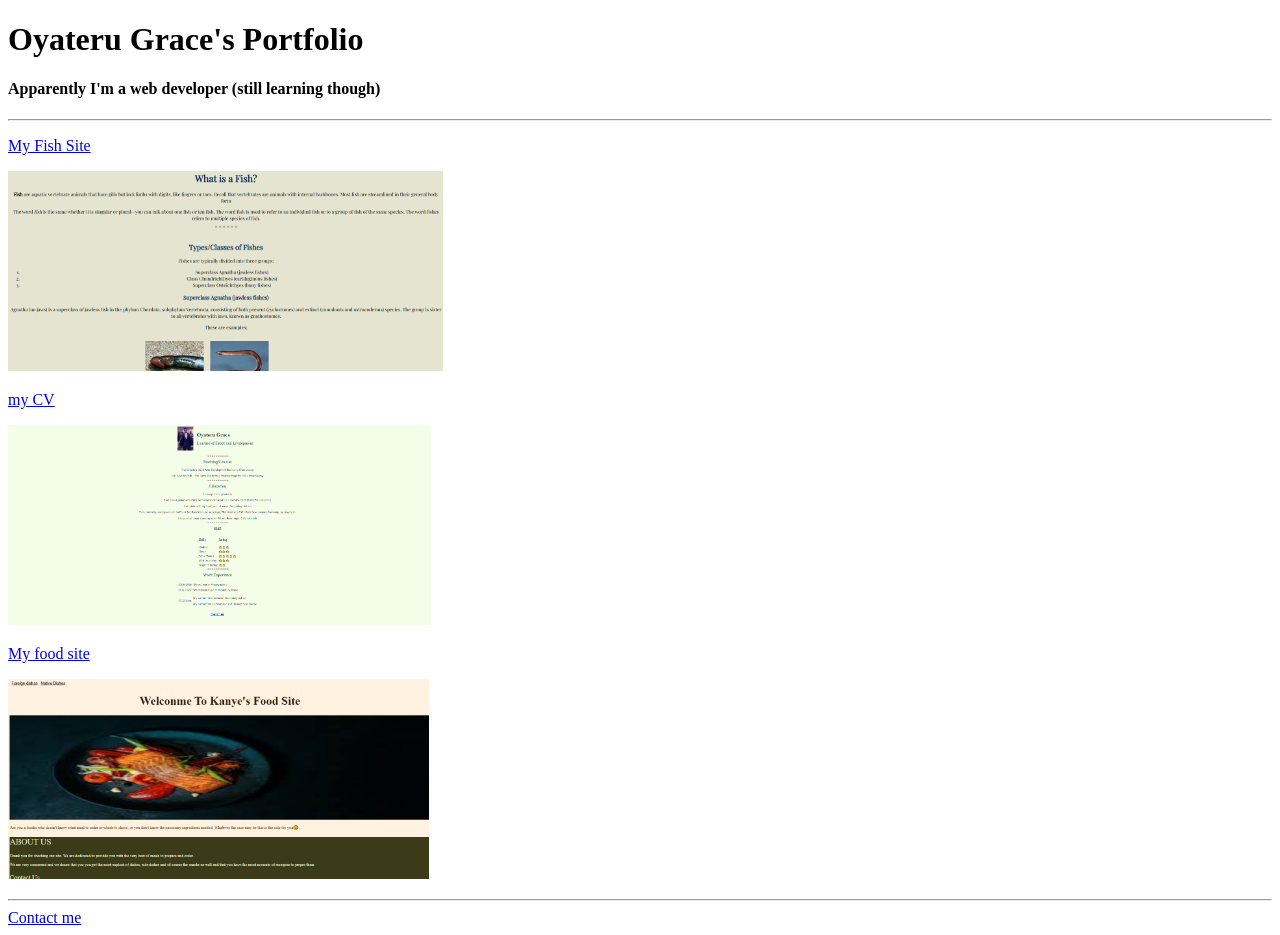
<file: index.html>
<!DOCTYPE html>
<html lang="en">
<head>
    <meta charset="UTF-8">
    <meta name="viewport" content="width=device-width, initial-scale=1.0">
    <title>Document</title>
</head>
<body>
    <h1>Oyateru Grace's Portfolio</h1>
    <h4>Apparently I'm a web developer (still learning though)</h4>
    <hr>
    <p><a href="./Fresh Start 1/first.html"> My Fish Site</a></p>
    <p><img height="200" src="photo 1.png" alt="Fish site"></p>
    <p><a href="./My CV/index.html">my CV</a></p>
    <p><img height="200" src="photo 2.png" alt="my cv"></p>
    <p><a href="./Food project/index.html">My food site</a></p>
    <p><img height="200" src="photo 3.png" alt="food site"></p>
    <hr>
    <a href="contactme.html"> Contact me </a>
</body>
</html>
</file>
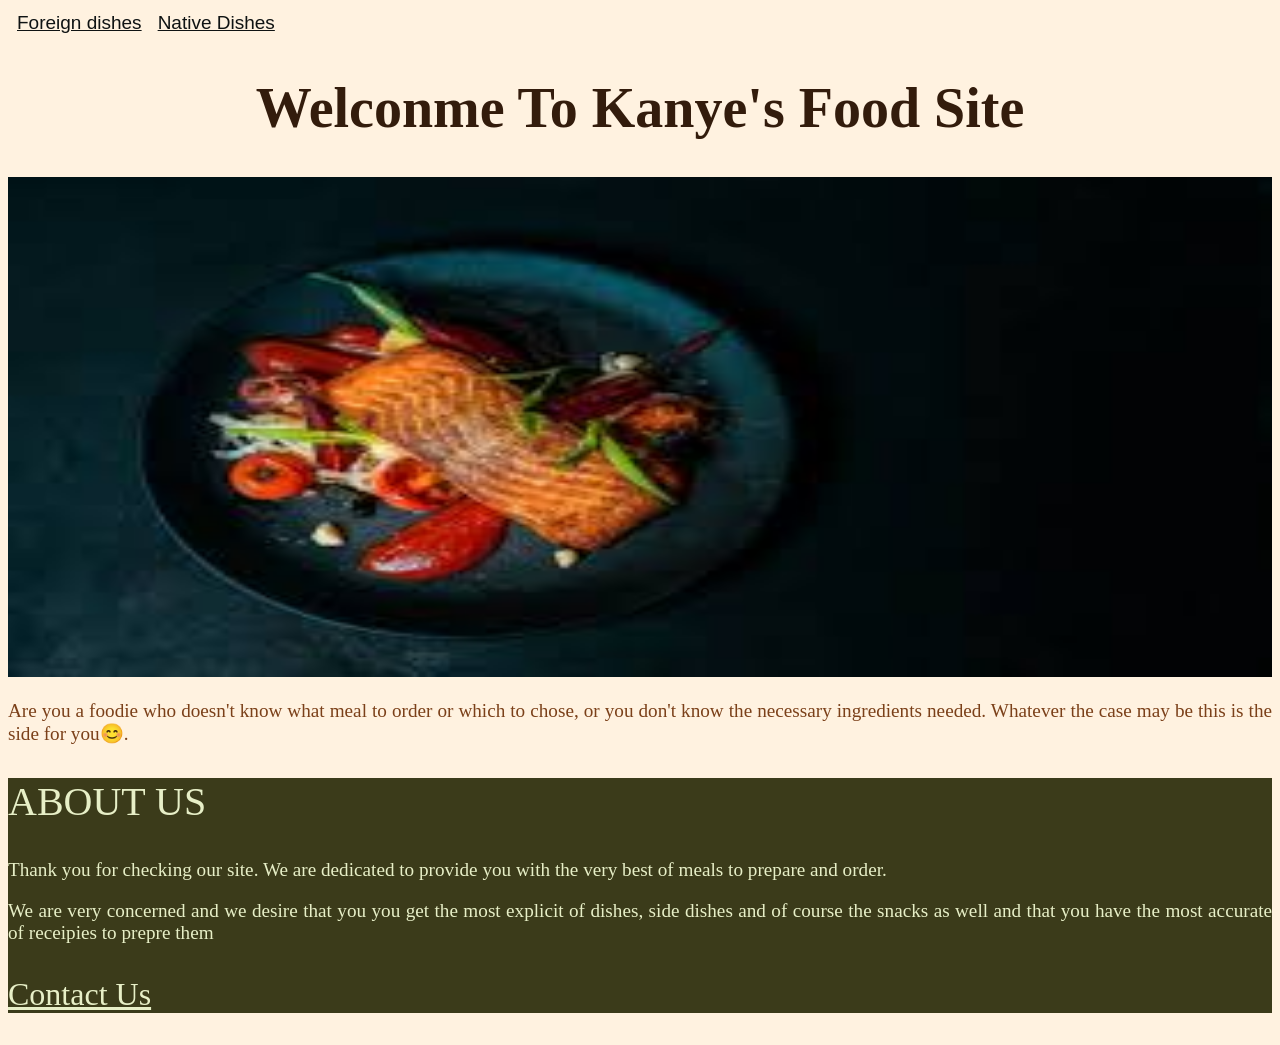
<file: Food project/index.html>
<!DOCTYPE html>
<html lang="en">
<head>
    <meta charset="UTF-8">
    <meta name="viewport" content="width=device-width, initial-scale=1.0">
    <title>Kanye's Food Site</title>
    <link rel="stylesheet" href="styles.css">
    <link rel="preconnect" href="https://fonts.googleapis.com">
    <link rel="preconnect" href="https://fonts.gstatic.com" crossorigin>
    <link href="https://fonts.googleapis.com/css2?family=Edu+NSW+ACT+Hand+Pre:wght@400..700&family=WDXL+Lubrifont+SC&display=swap" rel="stylesheet">
</head>
<body>
    <table class="mem" >
        <tr>
            <td><button><a class="fff" href="/Foreign Food.html">Foreign dishes</a></button></td>
            <td><button><a class="fff" href="/Native Dishes.html">Native Dishes</a></button></td>
        </tr>
    </table>
            
    <h1 >Welconme To Kanye's Food Site </h1>
    <img src="image 1.jpg" alt="img of food 1">
    <p> Are you a foodie who doesn't know what meal to order or which to chose, or you don't know the necessary ingredients needed. Whatever the case may be this is the side for you😊. </p>
    <div class="aboutus"  >
        <h2 class="usp">ABOUT US</h2>
        <p class="usp">Thank you for checking our site. We are dedicated to provide you with the very best of meals to prepare and order.  </p>
        <p class="usp">We are very concerned and we desire that you you get the most explicit of dishes, side dishes and of course the snacks as well and that you have the most accurate of receipies to prepre them</p>
        <h3> <a class="usp" href="/contact me.html">Contact Us</a></h3>
    </div>
            

           


</body>
</html>
</file>
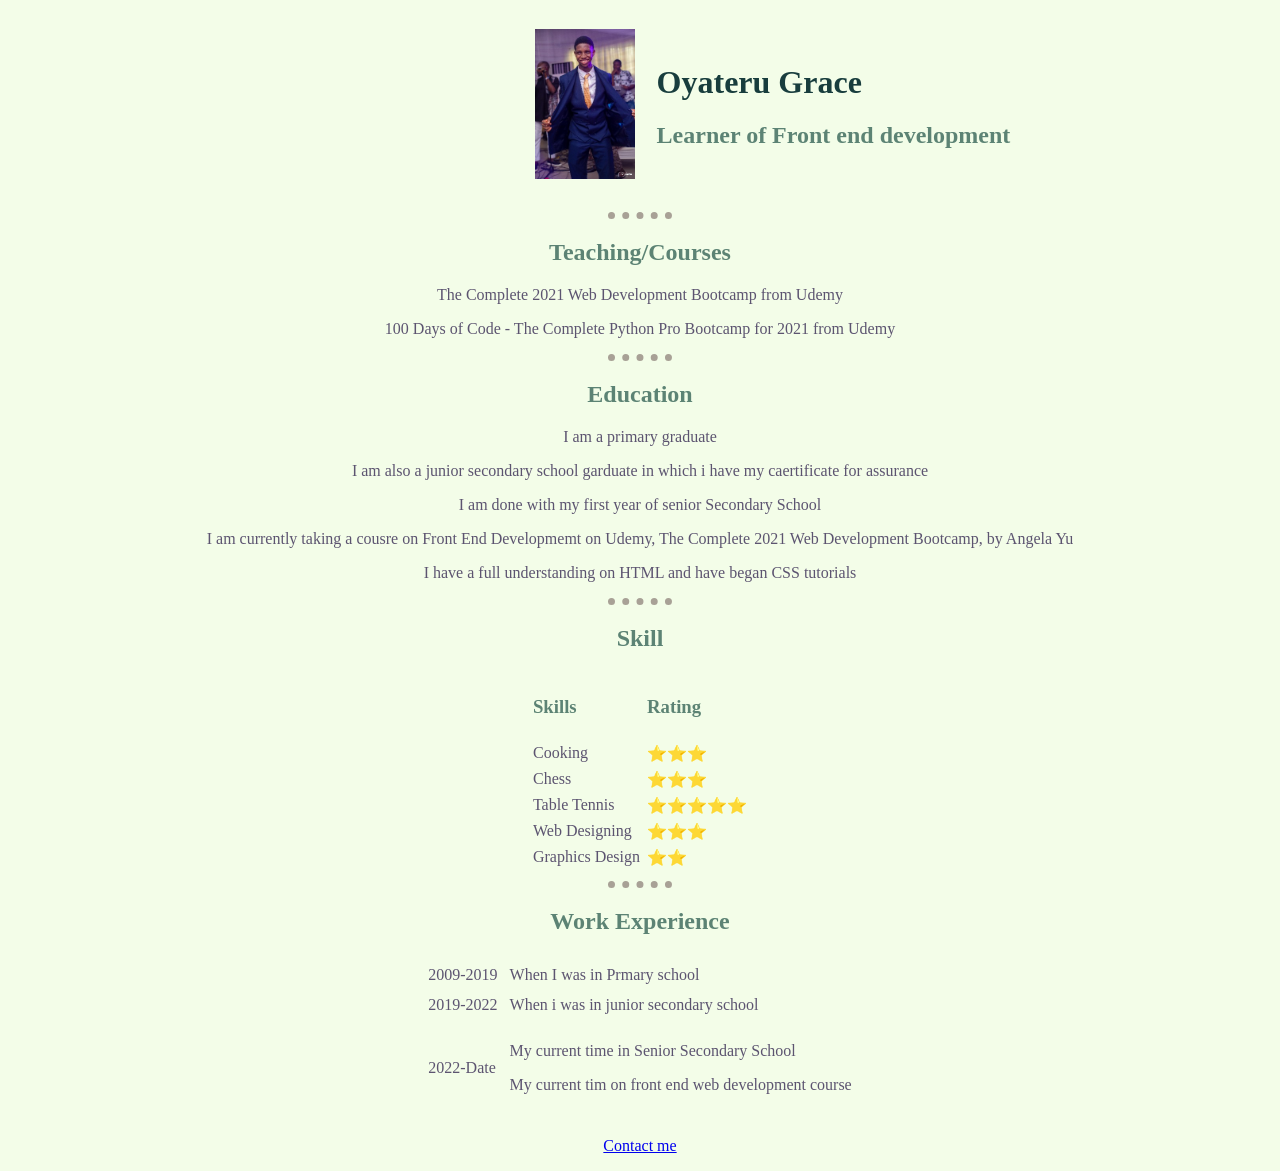
<file: My CV/index.html>
<!DOCTYPE html>
<html lang="en">
<head>
    <meta charset="UTF-8">
    <meta name="viewport" content="width=device-width, initial-scale=1.0">
    <title>My CV</title>
    <link rel="stylesheet" href="/My CV/styles.css">
   
</head>
<body>
    <table cellspacing="20" class="shadowbox">
        <tr>
            <td><img src="/My CV/1000241749.jpg" alt="Grace Profile picture" ></td>
            <td>
                <p><h1 >Oyateru Grace</h1></p>
                <p><h2>Learner of Front end development</h2></p>
            </td>
        </tr>
    </table>
    <center>
    <hr/>
    <h2>Teaching/Courses</h2>
       <p> The Complete 2021 Web Development Bootcamp from Udemy</p>
       <p>100 Days of Code - The Complete Python Pro Bootcamp for 2021 from Udemy</p>
    
    <hr/>
    <h2>Education</h2>
    
    <p>I am a primary graduate</p>
    <p>I am also a junior secondary school garduate in which i have my caertificate for assurance</p>
    <p>I am done with my first year of senior Secondary School</p>
    <p>I am currently taking  a cousre on Front End Developmemt on Udemy, The Complete 2021 Web Development Bootcamp, by Angela Yu</p>
    <p>I have a full understanding on HTML and have began CSS tutorials </p>
    <hr/>
    
    <table cellspacing="5">
        <thead><h2>Skill</h2></thead>
        <tbody>
            <tr>
                <td><h3>Skills</h3></td>
                <td><h3>Rating</h3></td>
            </tr>
            <tr>
                <td>Cooking</td>
                <td>⭐⭐⭐</td>
            </tr>
            <tr>
                <td>Chess</td>
                <td>⭐⭐⭐</td>
            </tr>
            <tr>
                <td>Table Tennis</td>
                <td>⭐⭐⭐⭐⭐</td>
            </tr>
            <tr>
                <td>Web Designing</td>
                <td>⭐⭐⭐</td>
            </tr>
            <tr>
                <td>Graphics Design</td>
                <td>⭐⭐</td>
            </tr>
        </tbody>
        
    </table>
    <hr/>
    <table cellspacing="10">
        <thead><h2>Work Experience</h2></thead>

        <tbody >
            <tr>
                <td>2009-2019</td>
                <td>When I was in Prmary school</td>
            </tr>
            <tr>
                <td>2019-2022</td>
                <td>When i was in junior secondary school</td>
            </tr>
            <tr>
                <td><p>2022-Date</p>
                <p></p></td>
                <td>
                    <p>My current time in Senior Secondary School</p> 
                    <p>My current tim on front end web development course</p>
                </td>
            </tr>
        </tbody>
    </table>
    <p><a href="Contact.html">Contact me</a></p>
    
</body>
</html>
</file>
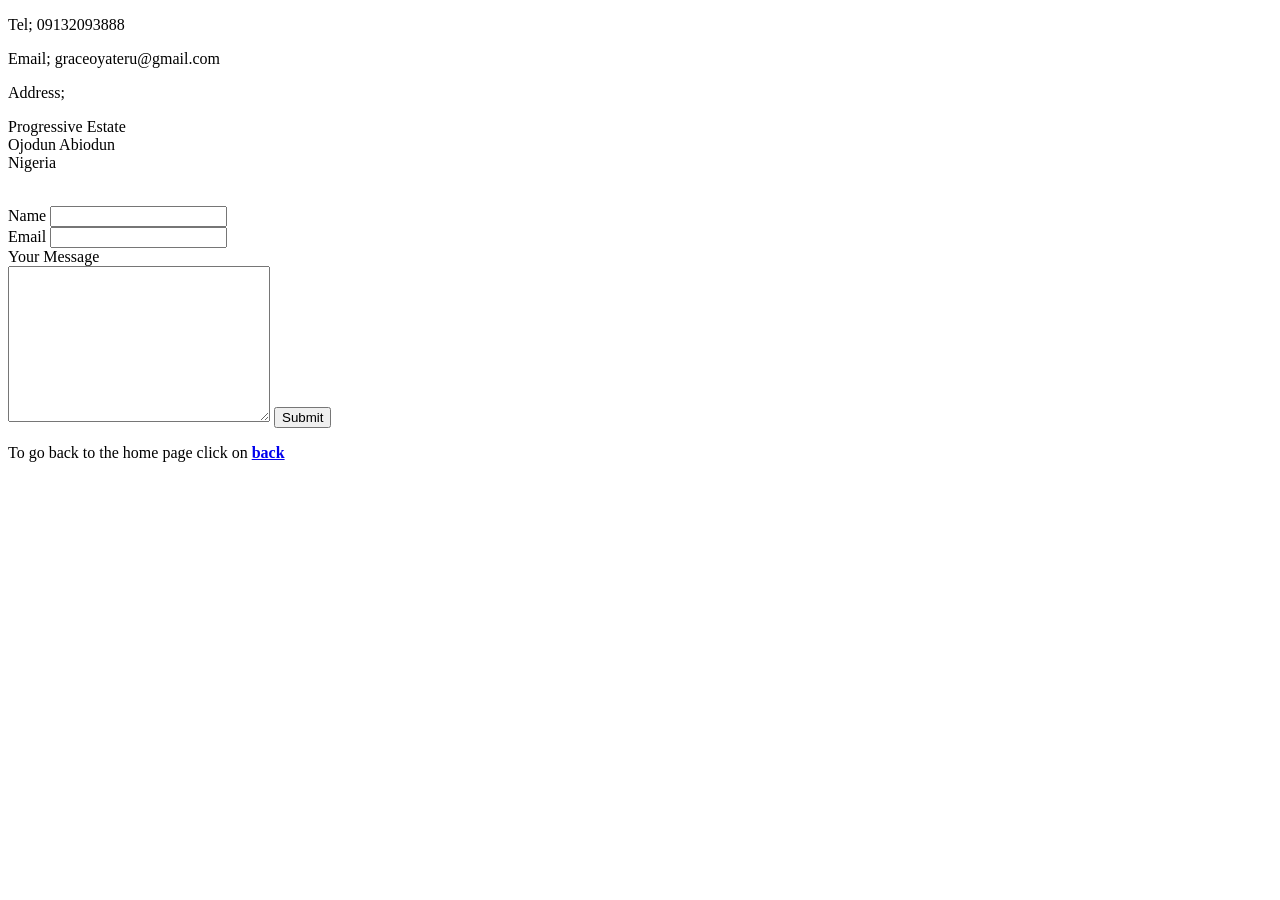
<file: contactme.html>
<!DOCTYPE html>
<html lang="en">
<head>
    <meta charset="UTF-8">
    <meta name="viewport" content="width=device-width, initial-scale=1.0">
    <title>Contact Me</title>
</head>
<body>

        
        <p>Tel; 09132093888</p>
        <p>Email; graceoyateru@gmail.com</p>
        <p>Address;</p>
        <p>
            Progressive Estate <br/>
            Ojodun Abiodun <br/>
            Nigeria <br/>
        </p>
        <br/>
        <form  action="mailto:info@graceoyateru.com" method="" enctype="text/plain">
            <label>Name</label>
            <input type="text" name="yourName" id=""> <br/>
            <label>Email</label>
            <input type="email" name="youremail" id=""><br/>
            
            <label>Your Message</label> <br/>
            <textarea name=" " id="" cols="30" rows="10"></textarea>
            <input type="submit" name="yourMessage" id="" >
        </form>
        <p>To go back to the home page click on <a href="/index.html"><b>back </b></a> </p>
        

</body>
</html>
</file>
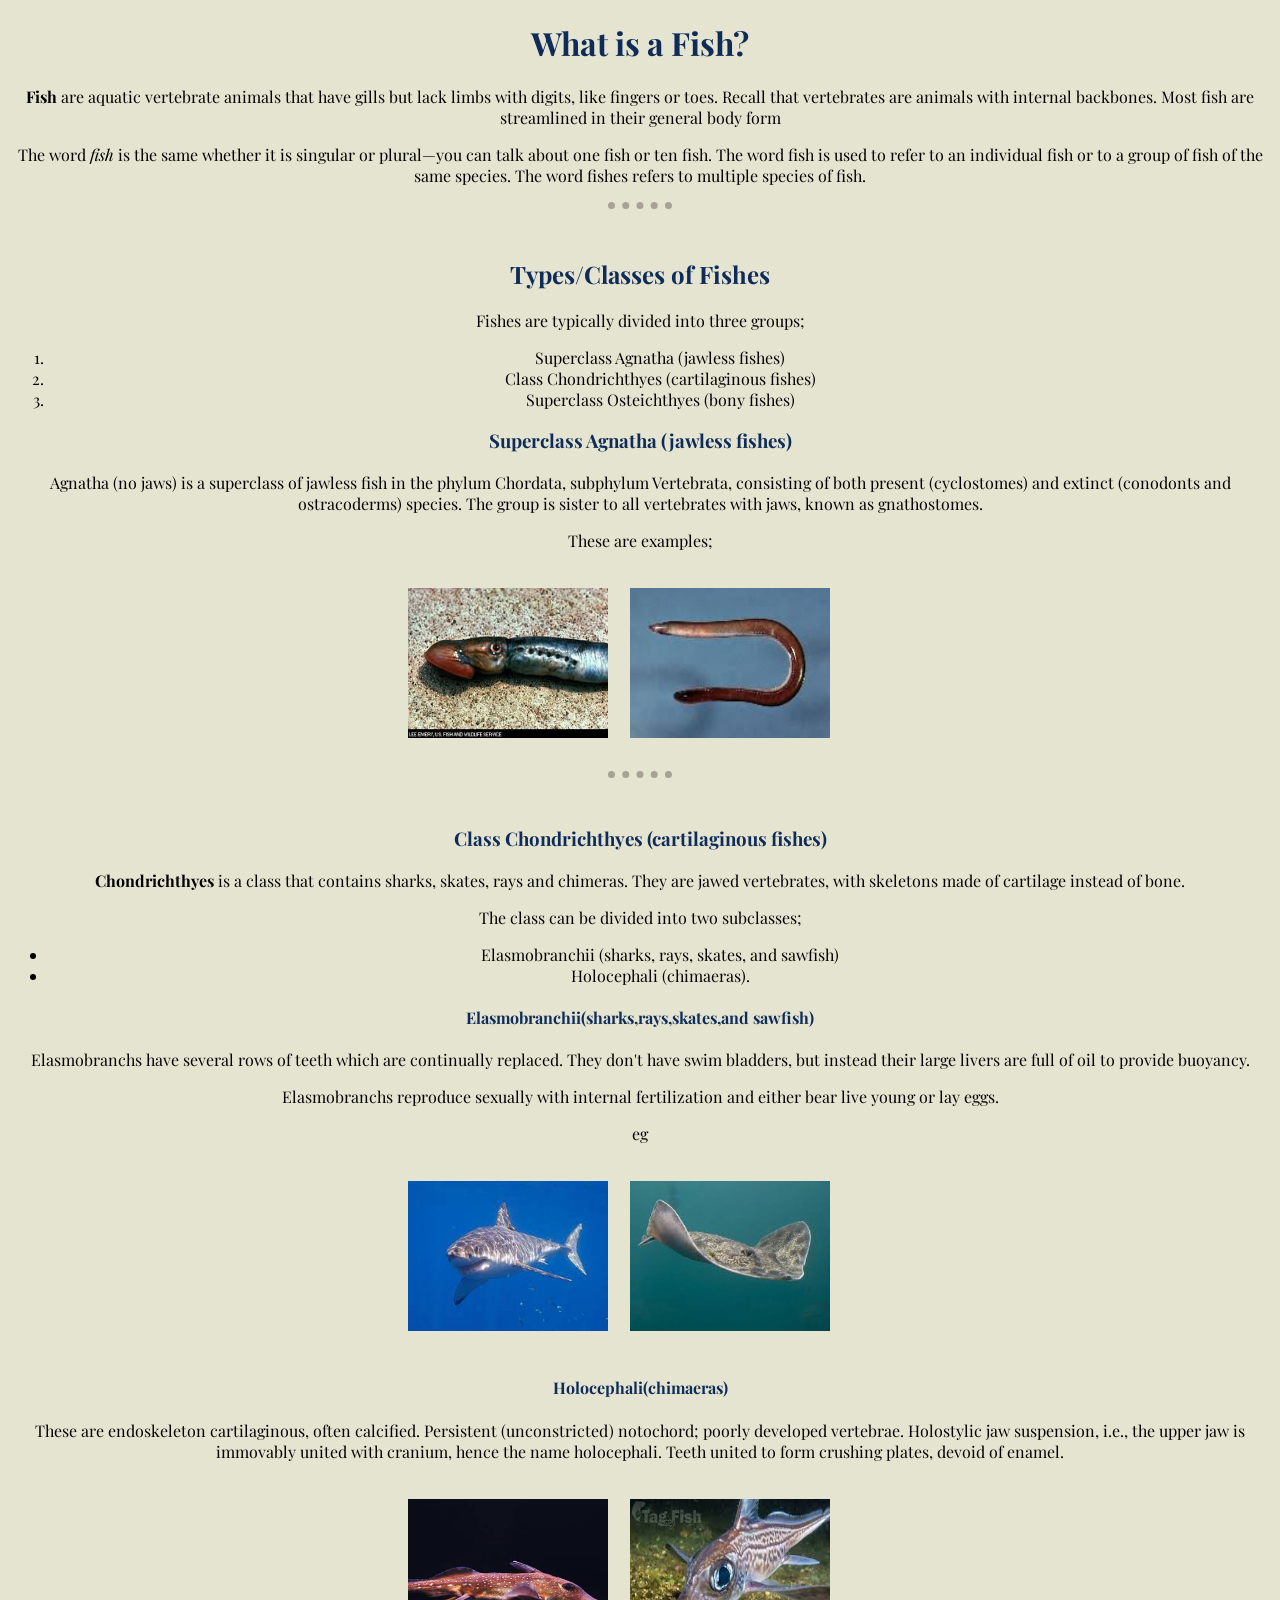
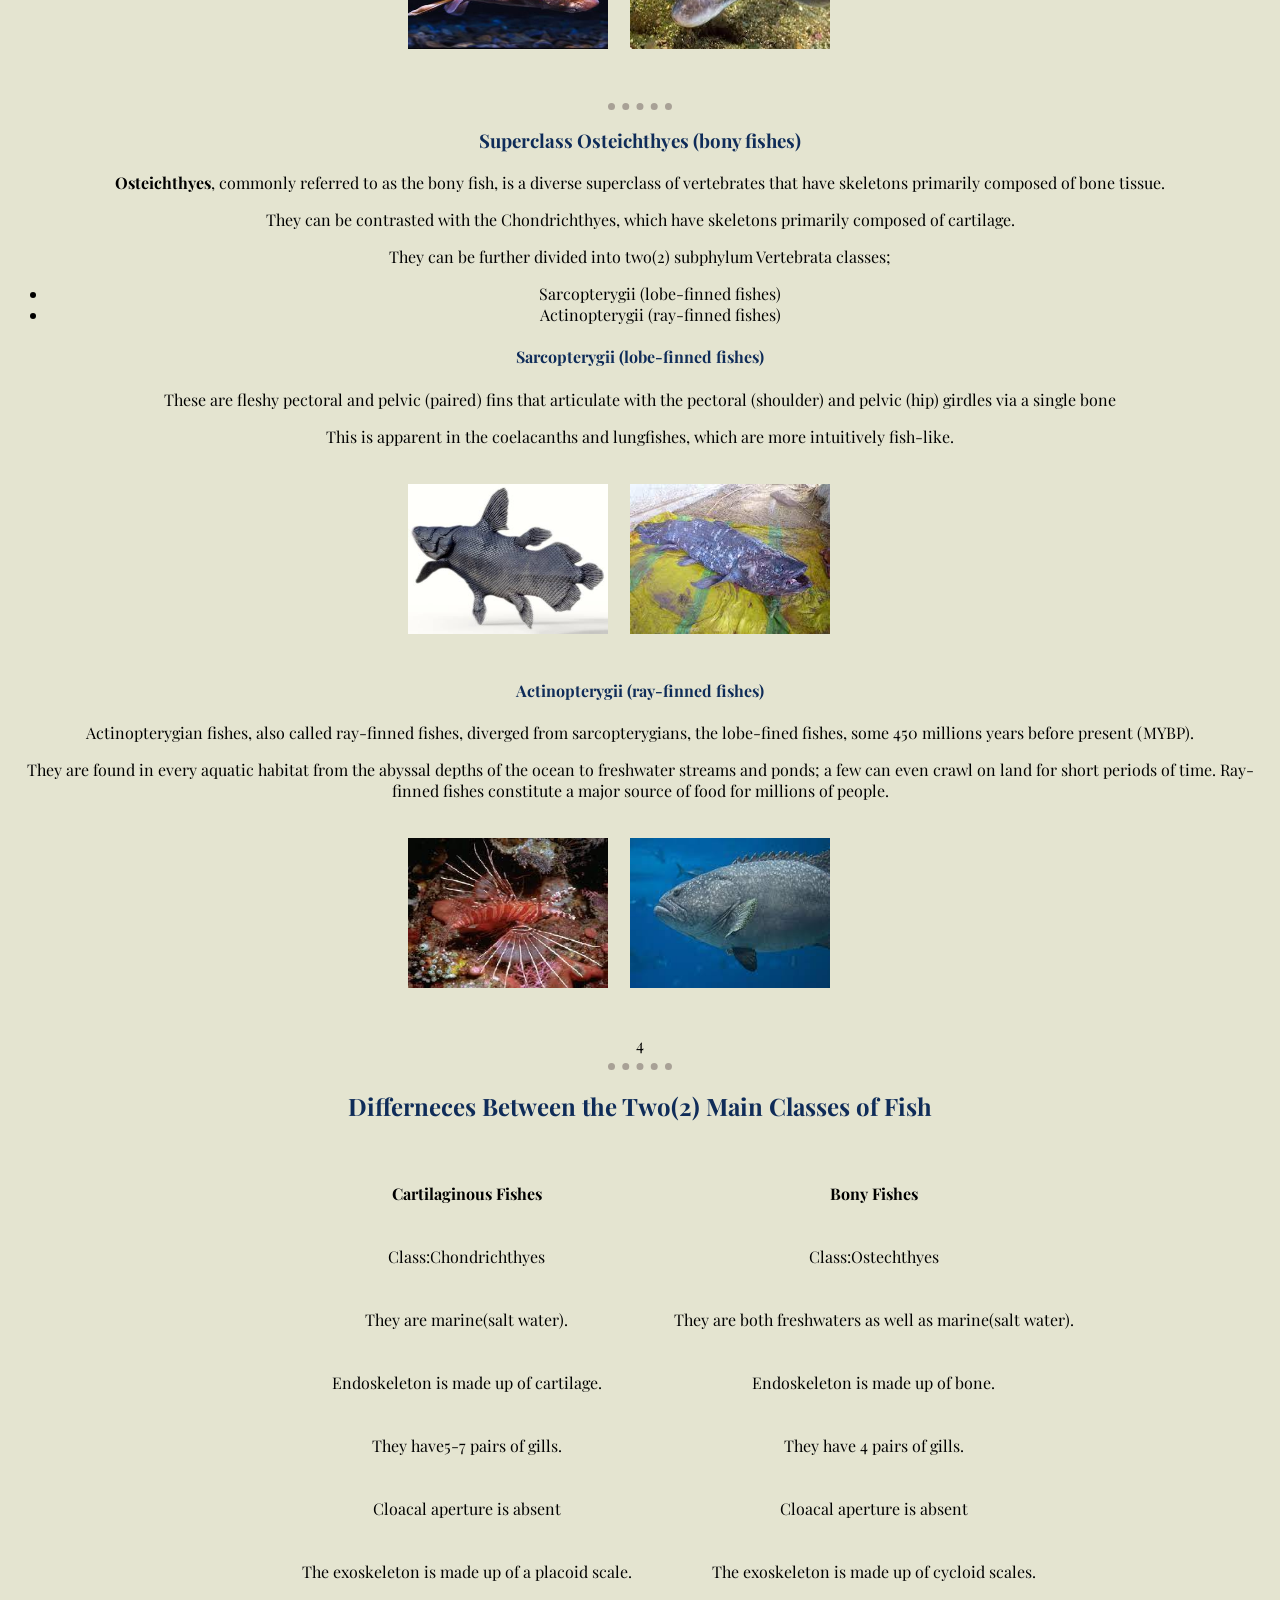
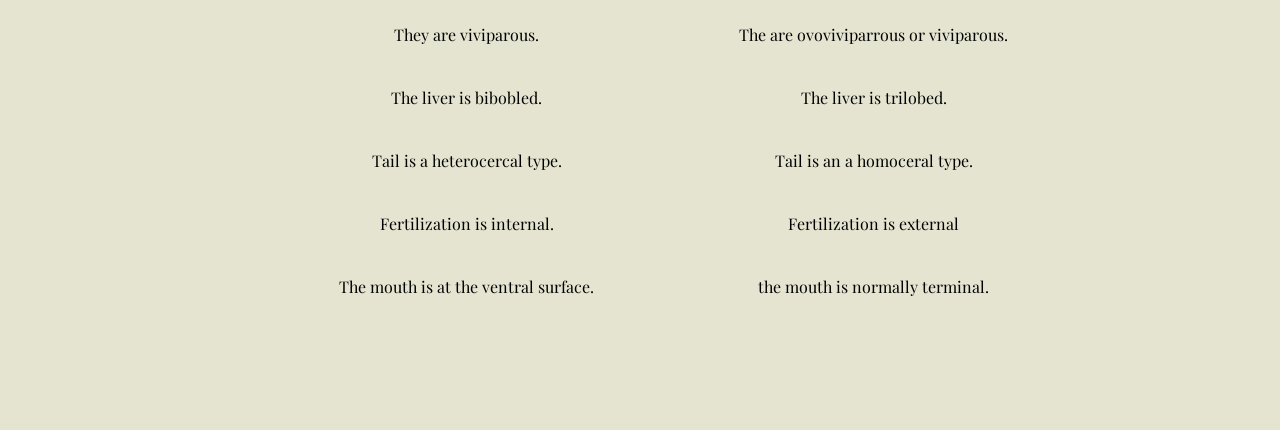
<file: Fresh Start 1/first.html>
<!DOCTYPE html>
<html lang="en">
<head>
    <meta charset="UTF-8">
    <meta name="viewport" content="width=device-width, initial-scale=1.0">
    <title>The Fish Website</title>
    <link rel="stylesheet" href="styles.css">
    <link rel="preconnect" href="https://fonts.googleapis.com">
<link rel="preconnect" href="https://fonts.gstatic.com" crossorigin>
<link href="https://fonts.googleapis.com/css2?family=Playfair+Display&display=swap" rel="stylesheet">
</head>
<body>
    <h1>What is a Fish?</h1>
    <p><strong>Fish</strong> are aquatic vertebrate animals that have gills but lack limbs with digits, like fingers or toes. Recall that vertebrates are animals with internal backbones. Most fish are streamlined in their general body form</p>
    <p>The word <i>fish</i> is the same whether it is singular or plural—you can talk about one fish or ten fish. The word fish is used to refer to an individual fish or to a group of fish of the same species. The word fishes refers to multiple species of fish.</p>
    <hr/>
    <br/>
    <h2>Types/Classes of Fishes</h2>
    <p>Fishes are typically divided into three groups;</p>
    <ol>
        <li>Superclass Agnatha (jawless fishes)</li>
        <li>Class Chondrichthyes (cartilaginous fishes)</li>
        <li>Superclass Osteichthyes (bony fishes)</li>
    </ol>
    <h3>Superclass Agnatha (jawless fishes)</h3>
    <p>Agnatha (no jaws) is a superclass of jawless fish in the phylum Chordata, subphylum Vertebrata, consisting of both present (cyclostomes) and extinct (conodonts and ostracoderms) species. The group is sister to all vertebrates with jaws, known as gnathostomes.</p>
    <p>These are examples;</p>
    <table class="fish" cellspacing="20px">
        <tr>
            <td><img src="fish 1.jpg" alt="image of an Agntha fish"></td>
            <td><img src="fish 2.jpg" alt="image of an agnatha fish"></td>
        </tr>
    </table>
    <hr/>
    <br/>
    <h3>Class Chondrichthyes (cartilaginous fishes)</h3>
    <p><strong>Chondrichthyes</strong> is a class that contains sharks, skates, rays and chimeras. They are jawed vertebrates, with skeletons made of cartilage instead of bone. </p>
    <p>The class can be divided into two subclasses;</p>
    <ul>
        <li>Elasmobranchii (sharks, rays, skates, and sawfish)</li>
       <li>Holocephali (chimaeras).</li>
    </ul>
    <h4>Elasmobranchii(sharks,rays,skates,and sawfish)</h4>
    <p>Elasmobranchs have several rows of teeth which are continually replaced. They don't have swim bladders, but instead their large livers are full of oil to provide buoyancy. </p>
    <p>Elasmobranchs reproduce sexually with internal fertilization and either bear live young or lay eggs.</p>
    <p>eg</p>
    <table class="fish" cellspacing="20px">
        <tr>
            <td><img src="[data-uri]" alt="image of an elasmobranchii"></td>
            <td><img src="[data-uri]" alt="image of an elasmobranchii"></td>
        </tr>
    </table>
    <h4>Holocephali(chimaeras)</h4>
    <p>These are endoskeleton cartilaginous, often calcified. Persistent (unconstricted) notochord; poorly developed vertebrae. Holostylic jaw suspension, i.e., the upper jaw is immovably united with cranium, hence the name holocephali. Teeth united to form crushing plates, devoid of enamel.</p>
    <table class="fish" cellspacing="20px">
        <tr>
            <td><img src="[data-uri]" alt="image of an holocephali"></td>
            <td><img src="[data-uri]" alt="image of an holocephali"></td>
        </tr>
    </table>
    <br/>
    <hr/>
    <h3>Superclass Osteichthyes (bony fishes)</h3>
    <p><strong>Osteichthyes</strong>, commonly referred to as the bony fish, is a diverse superclass of vertebrates that have skeletons primarily composed of bone tissue.</p>
    <p>They can be contrasted with the Chondrichthyes, which have skeletons primarily composed of cartilage.</p>
    <p>They can be further divided into two(2) subphylum Vertebrata classes;</p>
    <ul>
        <li>Sarcopterygii (lobe-finned fishes)</li>
        <li>Actinopterygii (ray-finned fishes)</li>
    </ul>
    <h4>Sarcopterygii (lobe-finned fishes)</h4>
    <p>These are fleshy pectoral and pelvic (paired) fins that articulate with the pectoral (shoulder) and pelvic (hip) girdles via a single bone</p>
    <p>This is apparent in the coelacanths and lungfishes, which are more intuitively fish-like.</p>
    <table class="fish" cellspacing="20px">
        <tr>
            <td><img src="[data-uri]" alt="image of th Sarcopterygii"></td>
            <td><img src="[data-uri]" alt="image of th Sarcopterygii"></td>
        </tr>
    </table>
    <h4>Actinopterygii (ray-finned fishes)</h4>
    <p>Actinopterygian fishes, also called ray-finned fishes, diverged from sarcopterygians, the lobe-fined fishes, some 450 millions years before present (MYBP).</p>
    <p>They are found in every aquatic habitat from the abyssal depths of the ocean to freshwater streams and ponds; a few can even crawl on land for short periods of time. Ray-finned fishes constitute a major source of food for millions of people.</p>
    <table class="fish" cellspacing="20px">
        <tr>
            <td><img src="[data-uri]" alt="image of the Actinopterygian"></td>
            <td><img src="[data-uri]" alt="image of the Actinopterygian"></td>            
        </tr>
    </table>
    <br/>4
    <hr>

    <h2>Differneces Between the Two(2) Main Classes of Fish</h2>
    <table cellspacing="40">
        <tr>
            <td><strong>Cartilaginous Fishes</strong></td>
            <td><strong>Bony Fishes</strong></td>
        </tr>

        <tr>
            <td>Class:Chondrichthyes</td>
            <td>Class:Ostechthyes</td>
        </tr>

        <tr>
            <td>They are marine(salt water).</td>
            <td>They are both freshwaters as well as marine(salt water).</td>
        </tr>

        <tr>
            <td>Endoskeleton is made up of cartilage.</td>
            <td>Endoskeleton is made up of bone.</td>
        </tr>

        <tr>
            <td>They have5-7 pairs of gills.</td>
            <td>They have 4 pairs of gills.</td>
        </tr>

        <tr>
            <td>Cloacal aperture is absent</td>
            <td>Cloacal aperture is absent</td>
        </tr>

        <tr>
            <td>The exoskeleton is made up of a placoid scale.</td>
            <td>The exoskeleton is made up of cycloid scales.</td>
        </tr>

        <tr>
            <td>They are viviparous.</td>
            <td>The are ovoviviparrous or viviparous.</td>
        </tr>

        <tr>
            <td>The liver is bibobled.</td>
            <td>The liver is trilobed.</td>
        </tr>
        
        <tr>
            <td>Tail is a heterocercal type.</td>
            <td>Tail is an a homoceral type.</td>
        </tr>

        <tr>
            <td>Fertilization is internal.</td>
            <td>Fertilization is external</td>
        </tr>

        <tr>
            <td>The mouth is at the ventral surface.</td>
            <td>the mouth is normally terminal.</td>
        </tr>
        <tr>
            <td></td>
            <td></td>
        </tr>
    </table>
    <br/>
    <br/>
    <div>
        
    </div>




    


</body>
</file>
<file: Food project/styles.css>
.aboutus{
    background-color: #3B3B1A;
}
.usp{
     color: #E7EFC7;
}

.mem{
    color: rgb(235, 241, 241); 
}

h1{
    font-size: 350%;
    text-align: center;
    font-weight :600;
    
}
h2{
    font-size: 250%;
    font-weight :500;
    
}
h3{
    font-size: 200%;
    font-weight :450;
}

body{
    background-color:#FFF2E0;
    color: #331c0c;
}


.fff {
    color: rgb(15, 19, 19);
    font-size :19px;
}
button{
    background-color: transparent;
    border: none;
}
p{
    color: #7B4019;
    font-size: 120%;
    text-align: justify;
}
img{
    width: 100%;
    height: 500px;
}
</file>
<file: My CV/styles.css>
body {
    background-color: #F3FDE8;
    color:#5C5470;
    font-family: cursive;
}
    
hr { 
    background-color:none;
    border-color: #A8A196;
    border-style: dotted none none;
    border-width:7px;
    width: 5%;
}


.shadowbox {
    margin-left: 40%;
}
img{
    height: 150px;
}

h1 {
    color:#183D3D;
    font-family: serif;
}
h2 {
    color:#5C8374;
    font-family: serif;
}
h3 {
    color:#5C8374;
    font-family: serif; 
}
</file>
<file: Fresh Start 1/styles.css>
body {
    background-color: #E4E4D0;
    font-family: cursive;
    text-align: center;
    font-family: 'Playfair Display', serif;
}
h1{
    color: #0F2C59;
}
h2{
    color: #0F2C59;
}
h3{
    color: #0F2C59;
}
h4{
    color: #0F2C59;
}


img{
    height: 150px;
    width: 200px;
}

hr { 
    background-color:none;
    border-color: #A8A196;
    border-style: dotted none none;
    border-width:7px;
    width: 5%;
}
table{
    margin-left: 20%;
}
td{
    margin-right: 50px;
}
.fish{
    margin-left: 30%;
}
</file>
